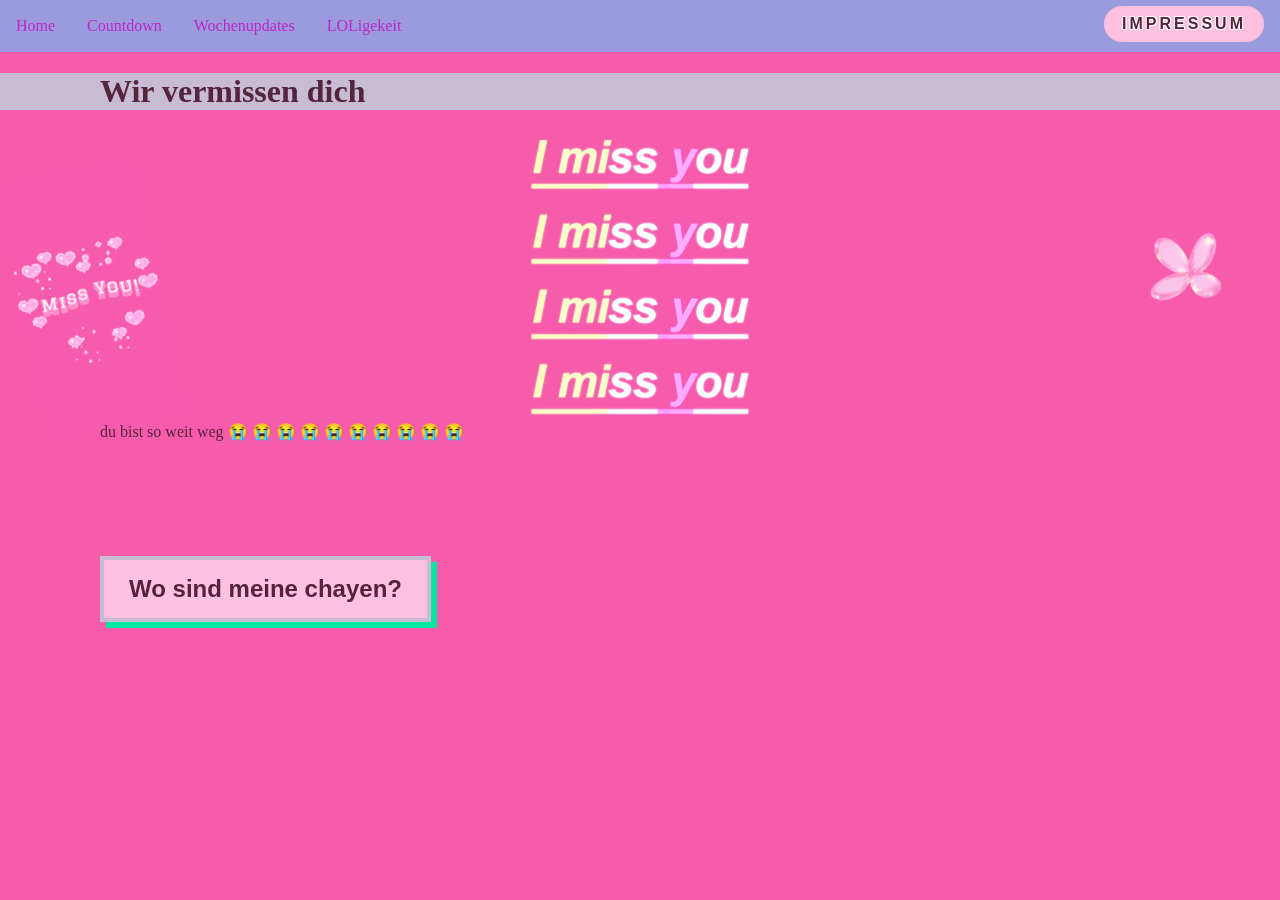
<file: index.html>
<!DOCTYPE html>
<html>
<head>
  <link rel="icon" href="Bilder/JUlikagesicht.png">
  <meta charset="UTF-8">
  <meta name="viewport" content="width=device-width, initial-scale=1.0">
  <title>FeiniWeini</title>
  <link rel="stylesheet" href="style.css">
</head>
<body>

<nav class="navbar">
<button class="burger-button" id="burgerButton" aria-label="Menue oeffnen" aria-expanded="false" aria-controls="navLinks">
  <span></span>
  <span></span>
  <span></span>
</button>
<ul class="nav-links" id="navLinks">
  <li><a href="index.html">Home</a></li>
  <li><a href="Countdown.html">Countdown</a></li>
  <li><a href="wochenupdates.html">Wochenupdates</a></li>
  <li><a href="about.html">LOLigekeit</a></li>
  <li class="youtube-nav-item">
    <a class="button-wrapper" href="https://youtu.be/YNg1sS8falw?si=FSR0lMDIZHi3GpXZ" target="_blank" rel="noopener noreferrer">
      <span class="spiderverse-button">
        <span class="glitch-text">
          Impressum
          <span class="glitch-layers" aria-hidden="true">
            <span class="glitch-layer layer-1">Impressum</span>
            <span class="glitch-layer layer-2">Impressum</span>
          </span>
        </span>
        <span class="noise" aria-hidden="true"></span>
        <span class="glitch-slice" aria-hidden="true"></span>
      </span>
    </a>
  </li>
</ul>
</nav>

<h1>Wir vermissen dich</h1>

<section class="home-gif-wall" aria-label="Miss-you-GIFs">
  <img class="home-gif home-gif-small" src="Bilder/Miss You Sticker GIF by NeighborlyNotary%C2%AE.gif" alt="Miss you Herz Sticker">
  <img class="home-gif home-gif-main" src="Bilder/Lonely Miss You GIF by Anne Lee.gif" alt="Animierter I miss you Schriftzug">
  <img class="home-gif home-gif-small" src="Bilder/Summer Love GIF by sedef ertem.gif" alt="Glitzernder Butterfly">
</section>

<p>du bist so weit weg &#128557; &#128557; &#128557; &#128557; &#128557; &#128557; &#128557; &#128557; &#128557; &#128557;</p>

<section id="montagsHinweis" class="montags-hinweis">
  <strong>OMG ES GIBT NEUE WOCHENUPDATES!!!</strong>
  <span>Endlich wieder Update-Tag. Bitte sofort glubschen</span>
  <a href="wochenupdates.html">zeigen</a>
</section>

<section class="location-row">
  <button class="location-button" onclick="berechneEntfernung()">Wo sind meine chayen?</button>
  <p id="entfernung"></p>
  <div id="heulEmoji">&#128557;</div>
</section>

<script src="location.js"></script>
<script src="nav.js"></script>
</body>
</html>
</file>
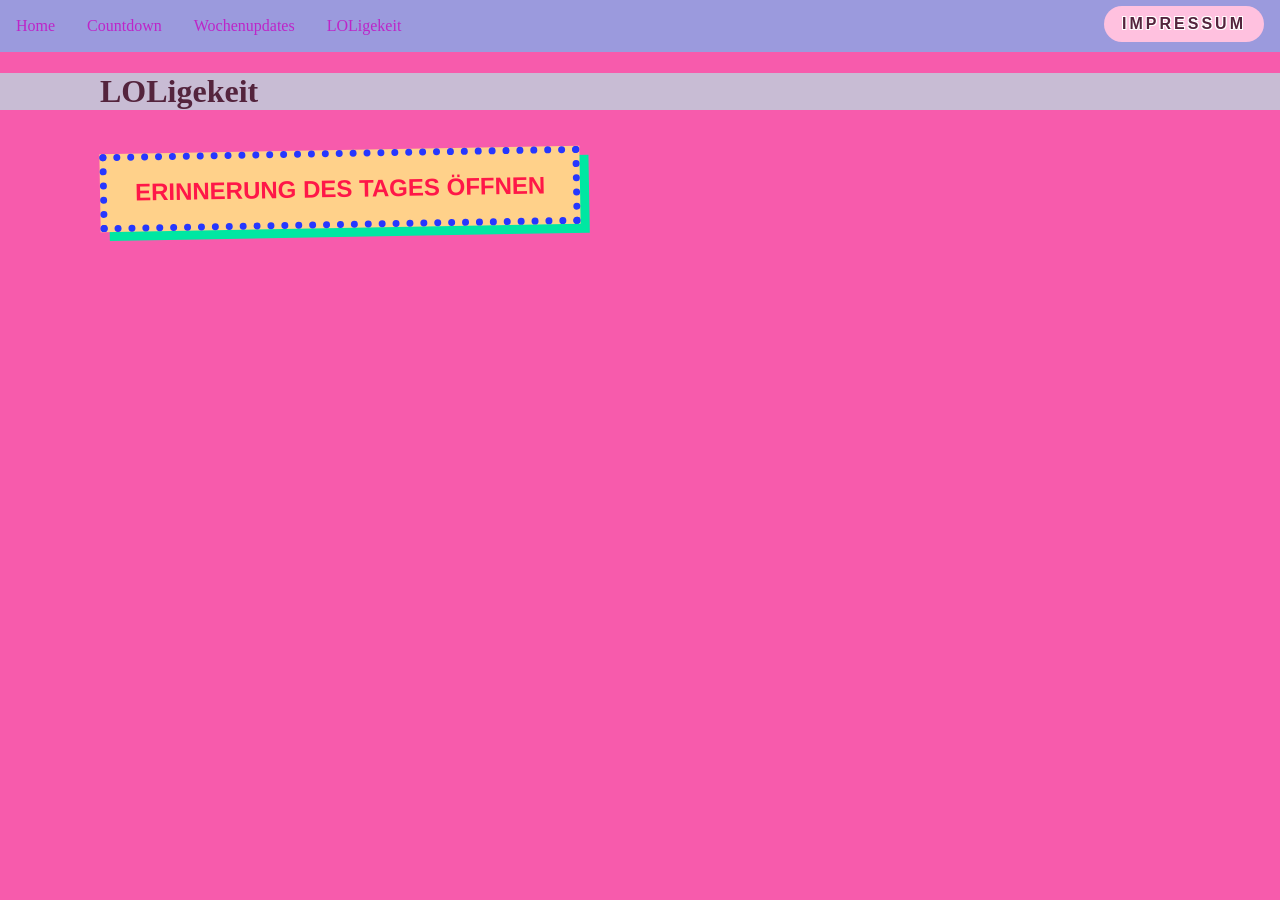
<file: about.html>
<!DOCTYPE html>
<html>
<head>
  <meta charset="UTF-8">
  <meta name="viewport" content="width=device-width, initial-scale=1.0">
  <title>LOLigekeit</title>
  <link rel="stylesheet" href="style.css">
  <link rel="icon" href="Bilder/JUlikagesicht.png">
</head>
<body>

<nav class="navbar">
<button class="burger-button" id="burgerButton" aria-label="Menue oeffnen" aria-expanded="false" aria-controls="navLinks">
  <span></span>
  <span></span>
  <span></span>
</button>
<ul class="nav-links" id="navLinks">
  <li><a href="index.html">Home</a></li>
  <li><a href="Countdown.html">Countdown</a></li>
  <li><a href="wochenupdates.html">Wochenupdates</a></li>
  <li><a href="about.html">LOLigekeit</a></li>
  <li class="youtube-nav-item">
    <a class="button-wrapper" href="https://youtu.be/YNg1sS8falw?si=FSR0lMDIZHi3GpXZ" target="_blank" rel="noopener noreferrer">
      <span class="spiderverse-button">
        <span class="glitch-text">
          Impressum
          <span class="glitch-layers" aria-hidden="true">
            <span class="glitch-layer layer-1">Impressum</span>
            <span class="glitch-layer layer-2">Impressum</span>
          </span>
        </span>
        <span class="noise" aria-hidden="true"></span>
        <span class="glitch-slice" aria-hidden="true"></span>
      </span>
    </a>
  </li>
</ul>
</nav>

<h1>LOLigekeit</h1>

<main class="loligkeit-page">
  <button id="openMemoryButton" class="memory-open-button">Erinnerung des Tages öffnen</button>
</main>

<div id="memoryOverlay" class="memory-overlay" aria-hidden="true">
  <div id="confettiLayer" class="confetti-layer" aria-hidden="true"></div>
  <section class="memory-box">
    <button id="closeMemoryButton" class="memory-close-button" aria-label="Erinnerung schliessen">x</button>
    <p class="memory-label">Erinnerung des Tages</p>
    <p id="memoryOfTheDay" class="memory-text">Erinnerung wird geladen...</p>
    <p id="memoryDate" class="memory-date"></p>
  </section>
</div>

<script src="erinnerungen.js"></script>
<script src="loligkeit.js"></script>
<script src="nav.js"></script>
</body>
</html>
</file>
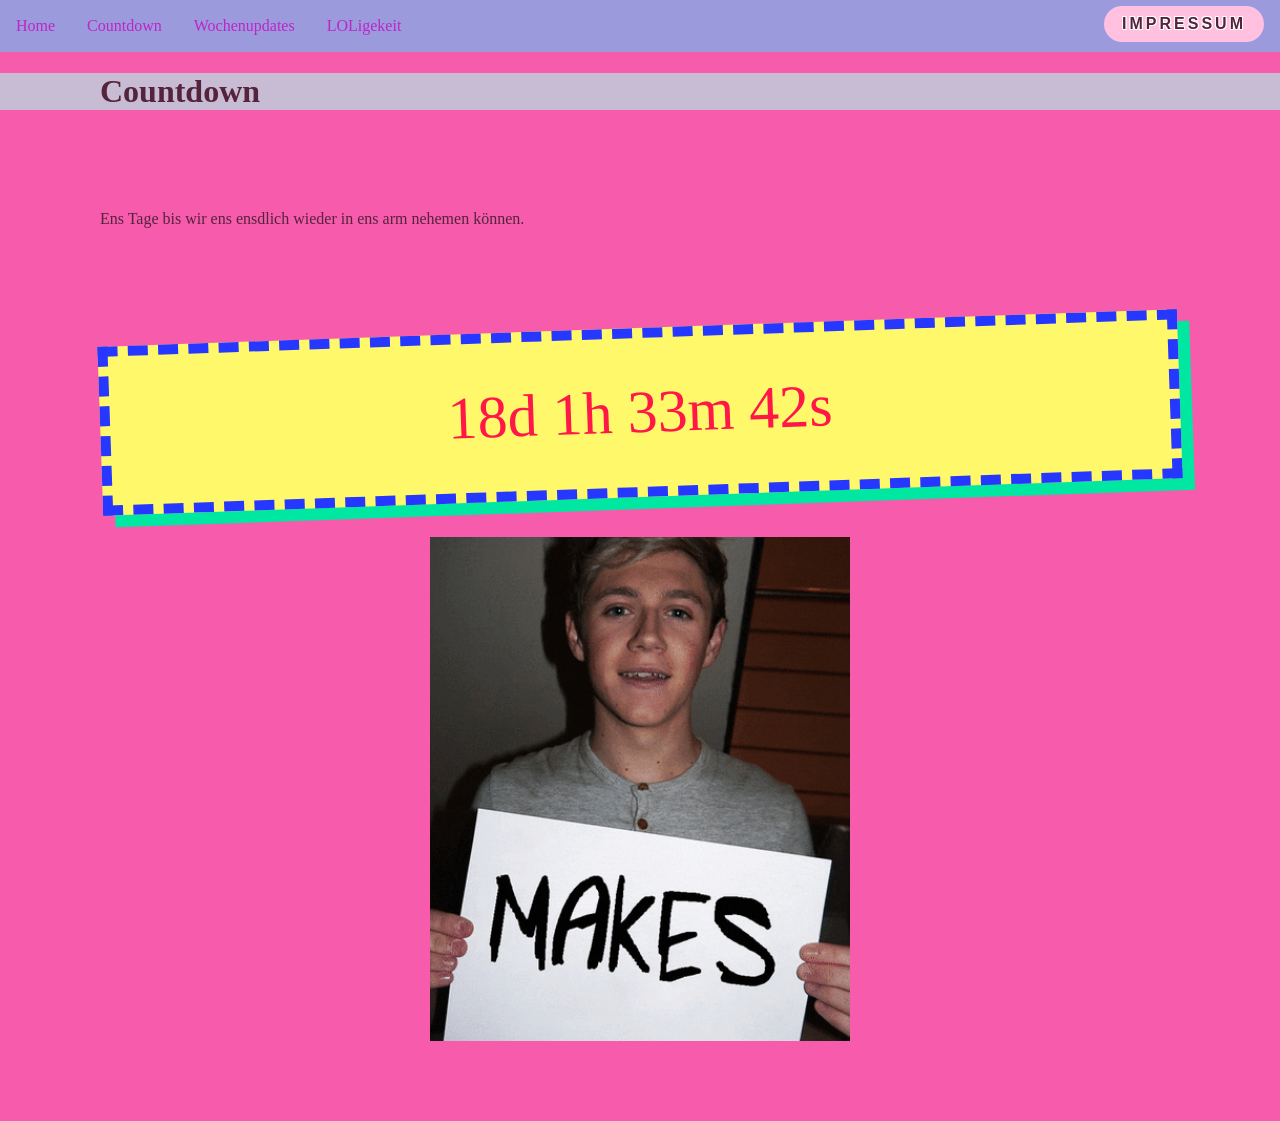
<file: Countdown.html>
<!DOCTYPE html>
<html>
<head>
  <link rel="icon" href="Bilder/JUlikagesicht.png">
  <meta charset="UTF-8">
  <meta name="viewport" content="width=device-width, initial-scale=1.0">
  <title>FeiniWeini</title>
  <link rel="stylesheet" href="style.css">
</head>
<body>

<nav class="navbar">
<button class="burger-button" id="burgerButton" aria-label="Menue oeffnen" aria-expanded="false" aria-controls="navLinks">
  <span></span>
  <span></span>
  <span></span>
</button>
<ul class="nav-links" id="navLinks">
  <li><a href="index.html">Home</a></li>
  <li><a href="Countdown.html">Countdown</a></li>
  <li><a href="wochenupdates.html">Wochenupdates</a></li>
  <li><a href="about.html">LOLigekeit</a></li>
  <li class="youtube-nav-item">
    <a class="button-wrapper" href="https://youtu.be/YNg1sS8falw?si=FSR0lMDIZHi3GpXZ" target="_blank" rel="noopener noreferrer">
      <span class="spiderverse-button">
        <span class="glitch-text">
          Impressum
          <span class="glitch-layers" aria-hidden="true">
            <span class="glitch-layer layer-1">Impressum</span>
            <span class="glitch-layer layer-2">Impressum</span>
          </span>
        </span>
        <span class="noise" aria-hidden="true"></span>
        <span class="glitch-slice" aria-hidden="true"></span>
      </span>
    </a>
  </li>
</ul>
</nav>

<h1>Countdown</h1>
<p>Ens Tage bis wir ens ensdlich wieder in ens arm nehemen können.</p>
<p id="countdownjs"></p>
<img class="countdown-gif" src="Bilder/one%20direction%20GIF%20by%20Vevo.gif" alt="One Direction GIF">

<script src="Website.js"></script>
<script src="nav.js"></script>
</body>
</html>
</file>
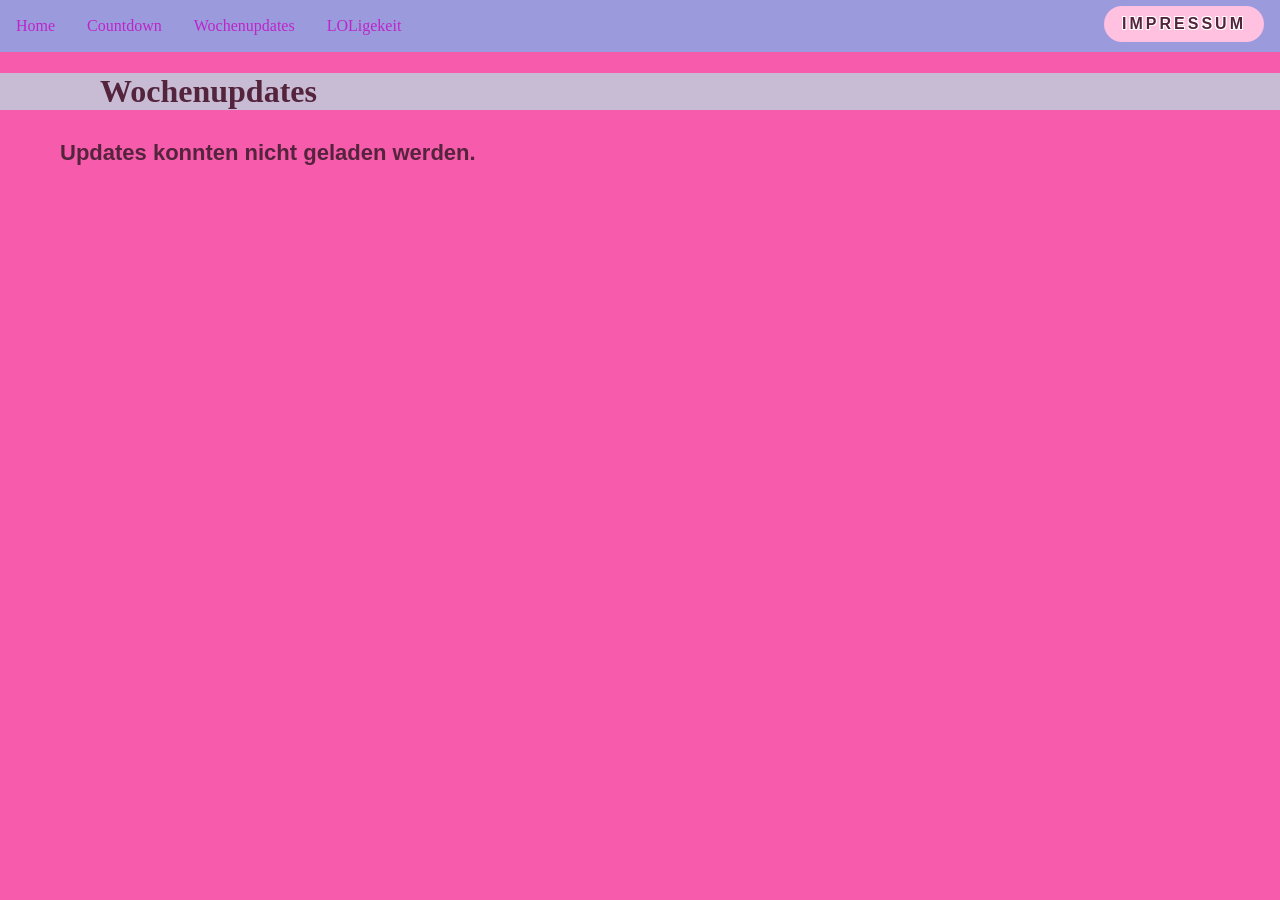
<file: wochenupdates.html>
<!DOCTYPE html>
<html>
<head>
  <meta charset="UTF-8">
  <meta name="viewport" content="width=device-width, initial-scale=1.0">
  <title>FeiniWeini Wochenupdates</title>
  <link rel="stylesheet" href="style.css">
  <link rel="icon" href="Bilder/JUlikagesicht.png">
</head>
<body>

<nav class="navbar">
<button class="burger-button" id="burgerButton" aria-label="Menue oeffnen" aria-expanded="false" aria-controls="navLinks">
  <span></span>
  <span></span>
  <span></span>
</button>
<ul class="nav-links" id="navLinks">
  <li><a href="index.html">Home</a></li>
  <li><a href="Countdown.html">Countdown</a></li>
  <li><a href="wochenupdates.html">Wochenupdates</a></li>
  <li><a href="about.html">LOLigekeit</a></li>
  <li class="youtube-nav-item">
    <a class="button-wrapper" href="https://youtu.be/YNg1sS8falw?si=FSR0lMDIZHi3GpXZ" target="_blank" rel="noopener noreferrer">
      <span class="spiderverse-button">
        <span class="glitch-text">
          Impressum
          <span class="glitch-layers" aria-hidden="true">
            <span class="glitch-layer layer-1">Impressum</span>
            <span class="glitch-layer layer-2">Impressum</span>
          </span>
        </span>
        <span class="noise" aria-hidden="true"></span>
        <span class="glitch-slice" aria-hidden="true"></span>
      </span>
    </a>
  </li>
</ul>
</nav>

<h1>Wochenupdates</h1>

<main class="updates-page">
  <p id="updatesStatus" class="updates-status">gedulde dich ... updates werden geladen...</p>
  <section id="updatesListe" class="updates-list">
  </section>
</main>

<script src="wochenupdates.js"></script>
<script src="nav.js"></script>
</body>
</html>
</file>
<file: style.css>
* {
  box-sizing: border-box;
}

:root {
  --page-pink: #f75bac;
  --nav-lavender: #9b9add;
  --banner-lilac: #c8bcd4;
  --text-plum: #54243d;
  --link-purple: #bd25c8;
  --button-pink: #ffc1df;
  --accent-pink: #ff5aa8;
  --peach: #ffd18a;
  --butter-yellow: #fff86b;
  --mint-shadow: #00e7a2;
  --electric-blue: #2637ff;
  --danger-red: #ff1748;
}

html,
body {
  width: 100%;
  overflow-x: hidden;
}

body {
  margin: 0;
  padding: 0;
  font-family: "Bradley Hand", cursive;
  background-color: var(--page-pink);
  color: var(--text-plum);
}

h1 {
  background-color: var(--banner-lilac);
  color: var(--text-plum);
  padding-left: 100px;
}

h2, p {
  margin: 100px;
}

.navbar {
  background-color: var(--nav-lavender);
  width: 100%;
}

.burger-button {
  display: none;
  width: 52px;
  height: 52px;
  padding: 13px;
  border: none;
  background-color: var(--accent-pink);
  cursor: pointer;
}

.burger-button span {
  display: block;
  width: 100%;
  height: 4px;
  background-color: white;
  box-shadow: 2px 2px 0 #000;
  transition: transform 0.2s ease, opacity 0.2s ease;
}

.burger-button.open span:nth-child(1) {
  transform: translateY(11px) rotate(45deg);
}

.burger-button.open span:nth-child(2) {
  opacity: 0;
}

.burger-button.open span:nth-child(3) {
  transform: translateY(-11px) rotate(-45deg);
}

.nav-links {
  list-style-type: none;
  margin: 0;
  padding: 0;
  display: flex;
  align-items: center;
  background-color: var(--nav-lavender);
}

.nav-links li a {
  display: block;
  color: var(--link-purple);
  text-align: center;
  padding: 14px 16px;
  text-decoration: none;
}

.nav-links li a:hover {
  background-color: var(--accent-pink);
}

@media (max-width: 700px) {
  .burger-button {
    display: flex;
    flex-direction: column;
    justify-content: space-between;
  }

  .nav-links {
    display: none;
    flex-direction: column;
    align-items: stretch;
    width: 100%;
  }

  .nav-links.open {
    display: flex;
  }

  .nav-links li a {
    text-align: left;
  }

  .youtube-nav-item {
    margin-left: 0;
  }

  .nav-links li a.button-wrapper {
    padding: 10px 16px;
  }

  h1 {
    width: 100%;
    margin: 0;
    padding: 8px 16px 8px 24px;
    font-size: 34px;
  }

  h2, p {
    margin: 40px 24px;
  }

  #countdownjs {
    margin: 40px 24px;
    padding: 24px;
    font-size: 36px;
  }

  .montags-hinweis {
    width: auto;
    max-width: none;
    margin: 24px 16px;
    padding: 16px;
    border-width: 6px;
    box-shadow: 6px 6px 0 var(--mint-shadow);
    transform: none;
  }

  .montags-hinweis strong {
    font-size: 20px;
    line-height: 1.15;
    overflow-wrap: anywhere;
  }

  .montags-hinweis span {
    margin-top: 12px;
    font-size: 18px;
    line-height: 1.25;
  }

  .location-button {
    font-size: 20px;
  }

  .location-row {
    flex-wrap: wrap;
    align-items: center;
    gap: 10px;
    margin: 20px 24px 34px 24px;
    min-height: 88px;
  }

  #entfernung {
    min-width: 0;
    margin: 0;
    font-size: 24px;
  }

  #heulEmoji {
    margin-left: 0;
  }

  .updates-page {
    margin: 24px;
  }
}

#countdownjs {
  font-size: 60px;
  background-color: var(--butter-yellow);
  color: var(--danger-red);
  border: 10px dashed var(--electric-blue);
  padding: 40px;
  margin: 100px;
  text-align: center;
  box-shadow: 12px 12px 0 var(--mint-shadow);
  transform: rotate(-2deg);
}

.countdown-gif {
  display: block;
  width: min(420px, calc(100% - 48px));
  height: auto;
  margin: -60px auto 80px auto;
}

.location-row {
  display: flex;
  align-items: center;
  gap: 18px;
  min-height: 96px;
  margin: 20px 100px 40px 100px;
}

.location-button {
  flex: 0 0 auto;
  padding: 15px 25px;
  font-size: 24px;
  background-color: var(--button-pink);
  color: var(--text-plum);
  border: 4px solid var(--banner-lilac);
  box-shadow: 6px 6px 0 var(--mint-shadow);
  font-family: Arial, sans-serif;
  font-weight: 900;
  cursor: pointer;
}

.montags-hinweis {
  display: none;
  margin: 30px 100px;
  padding: 25px;
  max-width: 650px;
  background-color: var(--peach);
  color: var(--danger-red);
  border: 8px dotted var(--electric-blue);
  box-shadow: 10px 10px 0 var(--mint-shadow);
  transform: rotate(1deg);
}

.home-gif-wall {
  position: relative;
  min-height: 190px;
  width: 100%;
  max-width: none;
  margin: 0 0 18px 0;
}

.home-gif {
  display: block;
  position: absolute;
  height: auto;
  border: none;
  background: transparent;
  box-shadow: none;
  mix-blend-mode: screen;
}

.home-gif-main {
  top: 8px;
  left: 50%;
  width: 280px;
  transform: translateX(-50%) rotate(0deg);
}

.home-gif-small {
  top: 72px;
  right: 18px;
  width: 150px;
  transform: rotate(8deg);
}

.home-gif-small:first-child {
  top: 38px;
  left: 18px;
  right: auto;
  width: 145px;
  transform: rotate(-12deg);
}

@media (max-width: 700px) {
  .home-gif-wall {
    min-height: 205px;
    margin: 0 0 20px 0;
  }

  .home-gif-main {
    top: 10px;
    width: min(220px, 76vw);
  }

  .home-gif-small {
    top: 132px;
    right: 10px;
    width: 95px;
  }

  .home-gif-small:first-child {
    top: 118px;
    left: 10px;
    width: 105px;
  }
}

.montags-hinweis.sichtbar {
  display: block;
}

.montags-hinweis strong {
  display: block;
  font-size: 34px;
  font-family: Arial, sans-serif;
  text-transform: uppercase;
}

.montags-hinweis span {
  display: block;
  margin-top: 10px;
  font-size: 24px;
}

.montags-hinweis a {
  display: inline-block;
  margin-top: 15px;
  padding: 10px 18px;
  background-color: var(--accent-pink);
  color: white;
  font-family: Arial, sans-serif;
  font-weight: 900;
  text-decoration: none;
  text-transform: uppercase;
}

#entfernung {
  min-width: 260px;
  margin: 0;
  font-size: 32px;
}

.updates-page {
  margin: 30px 60px;
}

.updates-list {
  display: flex;
  flex-direction: column;
  gap: 34px;
}

.update-group {
  width: 100%;
}

.update-group-title {
  display: inline-block;
  margin: 0 0 16px 0;
  padding: 9px 16px;
  background-color: var(--peach);
  color: var(--danger-red);
  border: 5px dotted var(--electric-blue);
  box-shadow: 7px 7px 0 var(--mint-shadow);
  font-family: Arial, sans-serif;
  font-size: 22px;
  font-weight: 900;
  text-transform: uppercase;
}

.update-group-new .update-group-title {
  background-color: var(--butter-yellow);
}

.update-board {
  display: grid;
  grid-template-columns: repeat(auto-fit, minmax(180px, 1fr));
  gap: 16px;
}

.updates-status {
  margin: 0 0 24px 0;
  font-size: 22px;
  font-family: Arial, sans-serif;
  font-weight: 900;
}

.update-card {
  padding: 14px;
  background-color: var(--banner-lilac);
  border: 5px ridge var(--peach);
  box-shadow: 8px 8px 0 var(--mint-shadow);
}

.update-card-head {
  display: flex;
  align-items: flex-start;
  justify-content: space-between;
  gap: 10px;
}

.update-card h2 {
  margin: 0 0 12px 0;
  font-family: Arial, sans-serif;
  font-size: 20px;
}

.update-badge {
  flex: 0 0 auto;
  padding: 3px 6px;
  background-color: var(--danger-red);
  color: white;
  border: 2px solid var(--text-plum);
  font-family: Arial, sans-serif;
  font-size: 11px;
  font-weight: 900;
}

.update-card p {
  margin: 7px 0;
  font-size: 16px;
}

.update-card .update-date {
  display: inline-block;
  padding: 3px 6px;
  background-color: var(--button-pink);
  color: var(--text-plum);
  font-family: Arial, sans-serif;
  font-size: 12px;
  font-weight: 800;
}

.update-label {
  display: inline-block;
  padding: 2px 5px;
  background-color: var(--text-plum);
  color: white;
  font-family: Arial, sans-serif;
  font-size: 11px;
  font-weight: 800;
  text-transform: uppercase;
}

.loligkeit-page {
  margin: 40px 100px;
  min-height: 260px;
}

.memory-open-button {
  padding: 18px 28px;
  background-color: var(--peach);
  color: var(--danger-red);
  border: 7px dotted var(--electric-blue);
  box-shadow: 9px 9px 0 var(--mint-shadow);
  font-family: Arial, sans-serif;
  font-size: 24px;
  font-weight: 900;
  text-transform: uppercase;
  cursor: pointer;
  transform: rotate(-1deg);
}

.memory-open-button:hover {
  background-color: var(--accent-pink);
  color: #fff;
  transform: rotate(1deg) scale(1.04);
}

.memory-overlay {
  position: fixed;
  inset: 0;
  z-index: 1000;
  display: none;
  align-items: center;
  justify-content: center;
  padding: 24px;
  background-color: rgba(255, 105, 180, 0.32);
  overflow: hidden;
}

.memory-overlay.sichtbar {
  display: flex;
}

.memory-box {
  position: relative;
  max-width: 760px;
  padding: 28px;
  background-color: var(--butter-yellow);
  border: 9px double var(--electric-blue);
  box-shadow: 12px 12px 0 var(--mint-shadow);
  transform: rotate(-1deg);
}

.memory-overlay .memory-box {
  width: min(760px, calc(100vw - 48px));
  max-height: calc(100vh - 48px);
  overflow: auto;
  z-index: 2;
}

.memory-box.drop-in {
  animation: memoryDrop 0.9s cubic-bezier(0.2, 0.9, 0.2, 1.2) both;
}

.memory-close-button {
  position: absolute;
  top: 10px;
  right: 10px;
  width: 34px;
  height: 34px;
  border: 3px solid var(--text-plum);
  background-color: var(--accent-pink);
  color: #fff;
  font-family: Arial, sans-serif;
  font-size: 20px;
  font-weight: 900;
  cursor: pointer;
}

.memory-label {
  display: inline-block;
  margin: 0 0 18px 0;
  padding: 5px 9px;
  background-color: var(--text-plum);
  color: #fff;
  font-family: Arial, sans-serif;
  font-size: 13px;
  font-weight: 900;
  text-transform: uppercase;
}

.memory-text {
  margin: 0;
  color: var(--danger-red);
  font-size: 34px;
  line-height: 1.15;
  overflow-wrap: anywhere;
}

.memory-date {
  margin: 18px 0 0 0;
  font-family: Arial, sans-serif;
  font-size: 14px;
  font-weight: 900;
}

.confetti-layer {
  position: absolute;
  inset: 0;
  pointer-events: none;
  overflow: hidden;
}

.confetti-piece {
  position: absolute;
  top: -24px;
  width: 11px;
  height: 17px;
  opacity: 0.95;
  animation-name: confettiFall;
  animation-timing-function: linear;
  animation-fill-mode: forwards;
}

@keyframes memoryDrop {
  0% {
    transform: translateY(-120vh) rotate(-8deg) scale(0.85);
  }

  65% {
    transform: translateY(26px) rotate(3deg) scale(1.04);
  }

  82% {
    transform: translateY(-12px) rotate(-2deg) scale(0.98);
  }

  100% {
    transform: translateY(0) rotate(-1deg) scale(1);
  }
}

@keyframes confettiFall {
  0% {
    transform: translate(0, 0) rotate(0deg);
  }

  100% {
    transform: translate(var(--drift), 110vh) rotate(var(--drehung));
  }
}

.memory-help {
  max-width: 760px;
  margin-top: 34px;
  padding: 18px;
  background-color: var(--banner-lilac);
  border: 5px ridge var(--peach);
}

.memory-help h2 {
  margin: 0 0 12px 0;
  font-family: Arial, sans-serif;
  font-size: 22px;
}

.memory-help p {
  margin: 0;
  font-size: 18px;
}

@media (max-width: 700px) {
  .loligkeit-page {
    margin: 24px;
  }

  .memory-open-button {
    width: 100%;
    padding: 16px;
    font-size: 18px;
    box-shadow: 6px 6px 0 var(--mint-shadow);
    transform: none;
  }

  .memory-overlay {
    padding: 16px;
  }

  .memory-overlay .memory-box {
    width: calc(100vw - 32px);
    max-height: calc(100vh - 32px);
  }

  .memory-box {
    padding: 48px 18px 18px 18px;
    border-width: 6px;
    box-shadow: 6px 6px 0 var(--mint-shadow);
  }

  .memory-text {
    font-size: 24px;
  }

  .memory-help {
    margin-top: 24px;
  }
}

.youtube-nav-item {
  margin-left: auto;
}

.nav-links li a.button-wrapper {
  color: #000;
  padding: 6px 16px;
  text-decoration: none;
}

@media (max-width: 700px) {
  .nav-links .youtube-nav-item {
    margin-left: 0;
  }

  .nav-links li a.button-wrapper {
    padding: 10px 16px;
  }
}

.button-wrapper {
  position: relative;
  transform-style: preserve-3d;
  transition: transform 0.2s ease;
}

.spiderverse-button {
  position: relative;
  display: inline-block;
  padding: 9px 18px;
  font-size: 16px;
  font-weight: 900;
  border: none;
  border-radius: 50px;
  cursor: pointer;
  background: var(--button-pink);
  color: var(--text-plum);
  text-transform: uppercase;
  letter-spacing: 3px;
  transform-style: preserve-3d;
  transition: all 0.15s ease;
  font-family: Arial, sans-serif;
  text-shadow:
    -1px -1px 0 #fff,
    1px -1px 0 #fff,
    -1px 1px 0 #fff,
    1px 1px 0 #fff;
  overflow: hidden;
}

.glitch-text {
  position: relative;
  display: inline-block;
}

.glitch-layers {
  position: absolute;
  top: 0;
  left: 0;
  width: 100%;
  height: 100%;
}

.glitch-layer {
  position: absolute;
  top: 0;
  left: 0;
  width: 100%;
  height: 100%;
  display: flex;
  align-items: center;
  justify-content: center;
  background: var(--button-pink);
  border-radius: 50px;
  opacity: 0;
  transition: all 0.15s ease;
}

.layer-1 {
  color: #0ff;
  transform-origin: center;
}

.layer-2 {
  color: #f0f;
  transform-origin: center;
}

.button-wrapper:hover .layer-1 {
  opacity: 1;
  animation: glitchLayer1 0.4s steps(2) infinite;
}

.button-wrapper:hover .layer-2 {
  opacity: 1;
  animation: glitchLayer2 0.4s steps(2) infinite;
}

.button-wrapper:hover .spiderverse-button {
  animation: buttonGlitch 0.3s steps(2) infinite;
  box-shadow:
    0 0 20px rgba(255, 255, 255, 0.5),
    0 0 30px rgba(0, 255, 255, 0.5),
    0 0 40px rgba(255, 0, 255, 0.5);
}

.noise {
  position: absolute;
  top: -50%;
  left: -50%;
  width: 200%;
  height: 200%;
  background: repeating-radial-gradient(
    circle at 50% 50%,
    transparent 0,
    rgba(0, 0, 0, 0.1) 1px,
    transparent 2px
  );
  pointer-events: none;
  opacity: 0;
  transition: opacity 0.3s;
  animation: noise 0.2s steps(2) infinite;
}

.button-wrapper:hover .noise {
  opacity: 1;
}

.glitch-slice {
  position: absolute;
  width: 120%;
  height: 5px;
  background: #fff;
  opacity: 0;
  animation: slice 3s linear infinite;
}

@keyframes buttonGlitch {
  0% {
    transform: translate(0) scale(1.1);
  }
  25% {
    transform: translate(-10px, 5px) scale(1.15) skew(-5deg);
  }
  50% {
    transform: translate(10px, -5px) scale(1.1) skew(5deg);
  }
  75% {
    transform: translate(-15px, -5px) scale(1.05) skew(-3deg);
  }
  100% {
    transform: translate(0) scale(1.1);
  }
}

@keyframes glitchLayer1 {
  0% {
    transform: translate(-20px, -10px) scale(1.1) skew(-10deg);
    clip-path: polygon(0 20%, 100% 20%, 100% 50%, 0 50%);
  }
  25% {
    transform: translate(20px, 10px) scale(1.2) skew(10deg);
    clip-path: polygon(0 30%, 100% 30%, 100% 60%, 0 60%);
  }
  50% {
    transform: translate(-15px, 5px) scale(0.9) skew(-5deg);
    clip-path: polygon(0 10%, 100% 10%, 100% 40%, 0 40%);
  }
  75% {
    transform: translate(15px, -5px) scale(1.3) skew(5deg);
    clip-path: polygon(0 40%, 100% 40%, 100% 70%, 0 70%);
  }
  100% {
    transform: translate(-20px, -10px) scale(1.1) skew(-10deg);
    clip-path: polygon(0 20%, 100% 20%, 100% 50%, 0 50%);
  }
}

@keyframes glitchLayer2 {
  0% {
    transform: translate(20px, 10px) scale(1.1) skew(10deg);
    clip-path: polygon(0 50%, 100% 50%, 100% 80%, 0 80%);
  }
  25% {
    transform: translate(-20px, -10px) scale(1.2) skew(-10deg);
    clip-path: polygon(0 60%, 100% 60%, 100% 90%, 0 90%);
  }
  50% {
    transform: translate(15px, -5px) scale(0.9) skew(5deg);
    clip-path: polygon(0 40%, 100% 40%, 100% 70%, 0 70%);
  }
  75% {
    transform: translate(-15px, 5px) scale(1.3) skew(-5deg);
    clip-path: polygon(0 70%, 100% 70%, 100% 100%, 0 100%);
  }
  100% {
    transform: translate(20px, 10px) scale(1.1) skew(10deg);
    clip-path: polygon(0 50%, 100% 50%, 100% 80%, 0 80%);
  }
}

@keyframes noise {
  0% {
    transform: translate(0, 0);
  }
  10% {
    transform: translate(-5%, -5%);
  }
  20% {
    transform: translate(10%, 5%);
  }
  30% {
    transform: translate(-5%, 10%);
  }
  40% {
    transform: translate(15%, -5%);
  }
  50% {
    transform: translate(-10%, 15%);
  }
  60% {
    transform: translate(5%, -10%);
  }
  70% {
    transform: translate(-15%, 5%);
  }
  80% {
    transform: translate(10%, 10%);
  }
  90% {
    transform: translate(-5%, 15%);
  }
  100% {
    transform: translate(0, 0);
  }
}

@keyframes slice {
  0% {
    top: -10%;
    opacity: 0;
  }
  1% {
    opacity: 0.5;
  }
  3% {
    opacity: 0;
  }
  50% {
    top: 110%;
  }
  100% {
    top: 110%;
  }
}


#heulEmoji {
  display: none;
  flex: 0 0 auto;
  font-size: 64px;
  margin-left: 0;
  margin-top: 0;
  animation: heulen 0.8s infinite alternate;
}

#heulEmoji.aktiv {
  display: block;
}

@keyframes heulen {
  from {
    transform: translateY(0) rotate(-8deg) scale(1);
  }

  to {
    transform: translateY(20px) rotate(8deg) scale(1.25);
  }
}

@media (max-width: 700px) {
  h1 {
    width: 100%;
    margin: 0;
    padding: 10px 20px;
    font-size: 34px;
  }

  p {
    margin: 24px;
    font-size: 18px;
  }

  .home-gif-wall {
    min-height: 230px;
    margin: 0 0 14px 0;
    overflow: hidden;
  }

  .home-gif-main {
    top: 8px;
    left: 50%;
    width: min(240px, 78vw);
    transform: translateX(-50%) rotate(0deg);
  }

  .home-gif-small {
    top: 112px;
    right: 18px;
    width: 80px;
  }

  .home-gif-small:first-child {
    top: 128px;
    left: 18px;
    width: 90px;
  }

  .location-row {
    width: calc(100% - 48px);
    margin: 24px;
    flex-direction: column;
    align-items: flex-start;
    gap: 12px;
  }

  .location-button {
    max-width: 100%;
    padding: 14px 18px;
    font-size: 20px;
    white-space: normal;
    overflow-wrap: anywhere;
  }

  #entfernung {
    min-width: 0;
    font-size: 22px;
  }

  #heulEmoji {
    font-size: 48px;
  }

  #countdownjs {
    width: calc(100% - 48px);
    max-width: 320px;
    margin: 50px auto;
    padding: 28px 18px;
    font-size: clamp(42px, 16vw, 64px);
    line-height: 1.25;
  }

  .countdown-gif {
    width: min(260px, calc(100% - 48px));
    margin: -20px auto 50px auto;
  }
}
</file>
